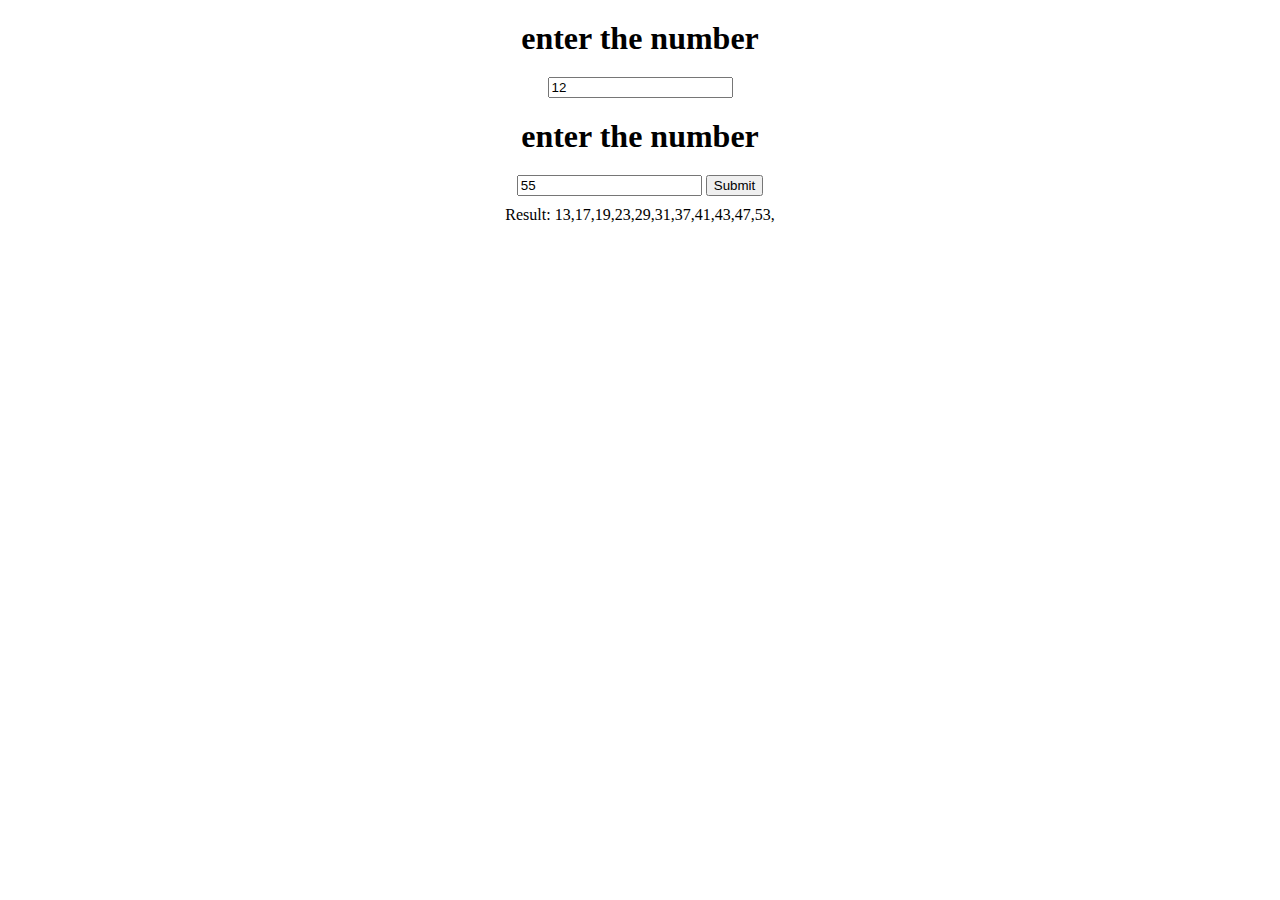
<file: bài tập 1/index.html>
<!DOCTYPE html>
<html lang="en">
<head>
    <meta charset="UTF-8">
    <meta http-equiv="X-UA-Compatible" content="IE=edge">
    <meta name="viewport" content="width=device-width, initial-scale=1.0">
    <title>kiểm tra số nguyên tố</title>
    <link rel="stylesheet" href="style.css">
</head>
<body>
    <h1>enter the number</h1> 
    <input type="text" id="limit" value="12">
    <h1>enter the number</h1>
    <input type="text" id="limit2" value="55">
    <button onclick="fun()">Submit</button>
    <div id="result">Result:</div>
</body>
<script link src="index.js"></script>
</html>
</file>
<file: bài tập 1/style.css>
h1 {
    margin: 10px; 
    padding: 10px
    ; 
}
body {
    text-align: center;
}
 div {
    padding: 10px;
 }
</file>
